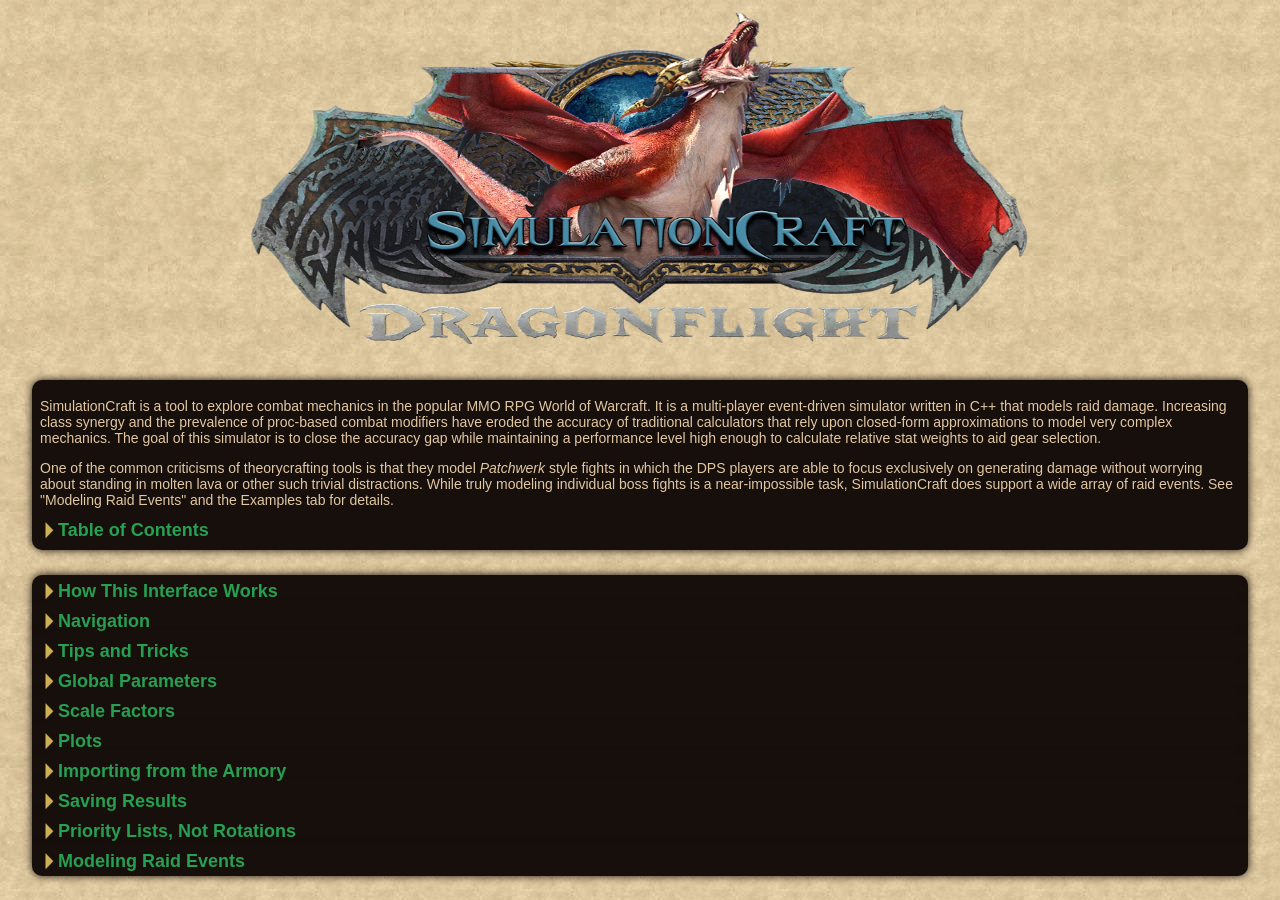
<file: simc-engine/qt/Welcome.html>
﻿<!DOCTYPE html>

<html>

  <head>

    <title>Welcome to SimulationCraft</title>

    <meta http-equiv="Content-Type" content="text/html; charset=UTF-8"/>
	<meta name="color-scheme" content="light dark">

    <style type="text/css">
      * { border: none; margin: 0; padding: 0; }
      body {padding: 5px 25px 25px 25px;font-family: "Lucida Grande", Arial, sans-serif;font-size: 14px;background: url([data-uri]);color: #E2C7A3;text-align: center; }
      p { margin-top: 1em; }
      h1,h2,h3,h4,h5,h6 {width: auto;color: #27a052;margin-top: 1em;margin-bottom: 0.5em; }
      h1, h2 { margin: 0; padding: 2px 2px 0 2px; }
      h1 { font-size: 24px; }
      h2 { font-size: 18px; }
      h3 { margin: 0 0 4px 0; font-size: 16px; }
      a { color: #666688; text-decoration: none; }
      a:hover, a:active { color: #333; }
      ul,ol {padding-left: 20px; }
      ul.float,ol.float {padding: 0;margin: 0; }
      ul.float li,ol.float li {display: inline;float: left;padding-right: 6px;margin-right: 6px;list-style-type: none;border-right: 2px solid #333; }
      .clear {clear: both; }
      .hide, .charts span {display: none; }
      .center {text-align: center; }
      .float {float: left; }
      .mt {margin-top: 20px; }
      .mb {margin-bottom: 20px; }
      .force-wrap {word-wrap: break-word; }
      .mono {font-family: "Lucida Console", Monaco, monospace;font-size: 12px; }
      .toggle,.toggle-details {cursor: pointer;background-image: url([data-uri]);background-repeat: no-repeat; }
      h2.toggle {padding-left: 18px;background-size: 16px auto;background-position: 0 4px; }
      h2.toggle:hover {color: #47c072; }
      h2.open {margin-bottom: 10px;background-position: 0 -18px; }
      #home-toc h2.open {margin-top: 20px; }
      h3.toggle {padding-left: 16px;background-size: 14px auto;background-position: 0 2px; }
      h3.toggle:hover {text-shadow: 0 0 2px #47c072; }
      h3.open {background-position: 0 -17px; }
      h4.toggle {margin: 0 0 8px 0;padding-left: 12px; }
      h4.open {background-position: 0 6px; }
      a.toggle-details { margin: 0 0 8px 0; padding-left: 12px; background: url([data-uri]) 0 4px no-repeat; }
      a.open { background-position: 0 -11px; }
      td.small a.toggle-details { background-position: 0 2px; }
      td.small a.open { background-position: 0 -13px; }
      .toggle-content { display: none; }
      #active-help, .help-box { display: none; }
      #active-help { position: absolute; width: auto; padding: 3px; background: #333; z-index: 10; }
      #active-help-dynamic { padding: 6px 6px 18px 6px; background: #eeeef5; outline: 1px solid #ddd; font-size: 13px; text-align: left; }
      #active-help .close { position: absolute; right: 10px; bottom: 4px; }
      .help-box h3 { margin: 0; font-size: 12px; }
      .help-box p { margin: 0 0 10px 0; }
      .help-box { border: 1px solid #ccc; background-color: #333; padding: 10px; }
      a.help { cursor: help; }
      .section {position: relative;width: 1200px;padding: 4px 8px;margin-left: auto;margin-right: auto;margin-bottom: -1px;background: #160f0b;text-align: left;-moz-box-shadow: 0px 0px 8px #160f0b;-webkit-box-shadow: 0px 0px 8px #160f0b;box-shadow: 0px 0px 8px #160f0b; }
      .section-open { margin-top: 25px; margin-bottom: 25px; -moz-border-radius: 10px; -khtml-border-radius: 10px; -webkit-border-radius: 10px; border-radius: 10px; }
      .grouped-first { -moz-border-radius-topright: 10px; -moz-border-radius-topleft: 10px; -khtml-border-top-right-radius: 10px; -khtml-border-top-left-radius: 10px; -webkit-border-top-right-radius: 10px; -webkit-border-top-left-radius: 10px; border-top-right-radius: 10px; border-top-left-radius: 10px; }
      .grouped-last { -moz-border-radius-bottomright: 10px; -moz-border-radius-bottomleft: 10px; -khtml-border-bottom-right-radius: 10px; -khtml-border-bottom-left-radius: 10px; -webkit-border-bottom-right-radius: 10px; -webkit-border-bottom-left-radius: 10px; border-bottom-right-radius: 10px; border-bottom-left-radius: 10px; }
      .section .toggle-content { padding: 0 0 20px 14px; }
      #raid-summary .toggle-content { padding-bottom: 0px; }
      ul.params { padding: 0; }
      ul.params li { float: left; padding: 2px 10px 2px 10px; margin-right: 10px; list-style-type: none; background: #eeeef5; font-family: "Lucida Grande", Arial, sans-serif; font-size: 12px; }
      .player h2 { margin: 0; }
      .player ul.params { position: relative; top: 2px; }
      #masthead img { display: block; margin-left: auto; margin-right: auto; }
      #masthead h2 { margin: 10px 0 5px 0; }
      #notice { border: 1px solid #ddbbbb; background: #ffdddd; font-size: 12px; }
      #notice h2 { margin-bottom: 10px; }
      #masthead ul.toc { padding: 0; }
      #masthead ul.toc li { list-style-type: none; }
      #masthead ul.toc li ul { padding-left: 18px; }
      #masthead ul.toc li ul li { list-style-type: circle; font-size: 13px; }
      .charts { margin: 10px 60px 0 4px; float: left; width: 550px; text-align: center; }
      .charts img { padding: 8px; margin: 0 auto; margin-bottom: 20px; border: 1px solid #ccc; -moz-border-radius: 6px; -khtml-border-radius: 6px; -webkit-border-radius: 6px; border-radius: 6px; -moz-box-shadow: inset 1px 1px 4px #ccc; -webkit-box-shadow: inset 1px 1px 4px #ccc; box-shadow: inset 1px 1px 4px #ccc; }
      .talents div.float { width: auto; margin-right: 50px; }
      table.sc { border: 0; background-color: #eee; }
      table.sc tr { background-color: #fff; }
      table.sc tr.head { background-color: #aaa; color: #fff; }
      table.sc tr.odd { background-color: #f3f3f3; }
      table.sc th { padding: 2px 4px; text-align: center; background-color: #aaa; color: #fcfcfc; }
      table.sc th.small { padding: 2px 2px; font-size: 12px; }
      table.sc th a { color: #fff; text-decoration: underline; }
      table.sc th a:hover, table.sc th a:active { color: #f1f1ff; }
      table.sc td { padding: 2px 4px; text-align: center; font-size: 13px; }
      table.sc td.small { padding: 2px 2px; font-size: 11px; }
      table.sc th.left, table.sc td.left, table.sc tr.left th, table.sc tr.left td { text-align: left; padding-right: 6px; }
      table.sc th.right, table.sc td.right, table.sc tr.right th, table.sc tr.right td { text-align: right; padding-right: 6px; }
      table.sc tr.details td { padding: 0 0 15px 15px; text-align: left; background-color: #fff; }
      table.sc tr.details td ul { padding: 0; margin: 4px 0 8px 0; }
      table.sc tr.details td ul li { clear: both; padding: 2px; list-style-type: none; }
      table.sc tr.details td ul li span.label { display: block; float: left; width: 150px; margin-right: 4px; background: #f3f3f3; }
      table.sc tr.details td ul li span.tooltip { display: block; float: left; width: 190px; }
      table.sc tr.details td ul li span.tooltip-wider { display: block; float: left; width: 350px; }
      table.sc tr.details td div.float { width: 350px; }
      table.sc tr.details td div.float h5 { margin-top: 4px; }
      table.sc tr.details td div.float ul { margin: 0 0 12px 0; }
      table.sc td.filler { background-color: #ccc; }
      table.sc .dynamic-buffs tr.details td ul li span.label { width: 120px; }
      .sample-sequence { width: 500px; word-wrap: break-word; outline: 1px solid #ddd; background: #fcfcfc; padding: 6px; font-family: "Lucida Console", Monaco, monospace; font-size: 12px; }
    </style>

  </head>

  <body>

    <div id="active-help">
      <div id="active-help-dynamic">
        <div class="help-box">
        </div>
        <a href="#" class="close">close</a>
      </div>
    </div>
    <img src="Welcome.png" alt="SimulationCraft logo" height="347" width="800">

    <div id="masthead" class="section section-open">

      <p>SimulationCraft is a tool to explore combat mechanics in the popular MMO RPG World of Warcraft. It is a multi-player event-driven simulator written in C++ that models raid damage. Increasing class synergy and the prevalence of proc-based combat modifiers have eroded the accuracy of traditional calculators that rely upon closed-form approximations to model very complex mechanics. The goal of this simulator is to close the accuracy gap while maintaining a performance level high enough to calculate relative stat weights to aid gear selection.</p>
      <p>One of the common criticisms of theorycrafting tools is that they model <i>Patchwerk</i> style fights in which the DPS players are able to focus exclusively on generating damage without worrying about standing in molten lava or other such trivial distractions. While truly modeling individual boss fights is a near-impossible task, SimulationCraft does support a wide array of raid events. See "Modeling Raid Events" and the Examples tab for details.</p>

      <h2 class="toggle">Table of Contents</h2>
      <div class="toggle-content">
        <ul class="toc">
          <li><a href="#how-this-interface-works">How This Interface Works</a></li>
          <li><a href="#navigation">Navigation</a></li>
          <li><a href="#tips-and-tricks">Tips and Tricks</a></li>
          <li><a href="#global-parameters">Global Parameters</a></li>
          <li><a href="#scale-factors">Scale Factors</a></li>
          <li><a href="#plots">Plots</a></li>
          <li><a href="#importing-from-the-armory">Importing from the Armory</a></li>
	      <li><a href="#creating-a-custom-profile">Creating A Custom Profile</a></li>
          <li><a href="#saving-results">Saving Results</a></li>
          <li><a href="#priority-lists-not-rotations">Priority Lists, Not Rotations</a></li>
          <li><a href="#modeling-raid-events">Modeling Raid Events</a></li>
        </ul>
      </div>
    
    </div>

    <div id="how-this-interface-works" class="section grouped-first">

      <h2 class="toggle">How This Interface Works</h2>
      <div class="toggle-content">
        <p>At its core, SimulationCraft is a parameter-driven batch simulation tool. This interface is a very light-weight wrapper that simply helps you build configuration scripts, pass them to the simulator, and then evaluate the results. It relies upon existing character profile management sites to provide interactive manipulation of character talents, glyphs, gear, enchants, etc. The three key steps are:</p>
        <ol class="mt">
          <li>Generate your profile.</li>
          <li>Simulate your profile.</li>
          <li>Evaluate your results.</li>
        </ol>
      </div>
      
    </div>
    
    <div id="navigation" class="section">

      <h2 class="toggle">Navigation</h2>
      <div class="toggle-content">
        <p>In general the flow is from left to right across the main tabs at the top of the window.</p>
        <ul class="mt">
          <li>At <i>Options</i> you set the global sim options, such buffs, scaling, plots and how many targets are in the simulation.</li>
          <li>At <i>Import</i> you load your character profile from a variety of sources.</li>
          <li>At <i>Simulate</i> you make character-specific tweaks, such as gear and action list changes.</li>
          <li>At <i>Overrides</i> a super-user can specify custom parameters that will persist from run to run.</li>
          <li>At <i>Help</i> you can check out our wiki, which will give an explanation of all supporting parameters, including common usage.</li>
          <li>At <i>Log</i> you will find simple text reporting as well as any errors encountered.</li> 
          <li>At <i>Results</i> you will find HTML output generated by the simulator.</li>
		  <li>At <i>Spell Query</i> you will be able to query everything there is to know about a spell.</li>
        </ul>
        <p>Please note that the behavior of the command line and the buttons to either side are context-sensitive. Their function and labels may change as you navigate the main tabs.</p>
      </div>
    
    </div>
    
    <div id="tips-and-tricks" class="section">
    
      <h2 class="toggle">Tips and Tricks</h2>
      <div class="toggle-content">
        <ul class="mt spaced">
          <li>The label on the main button changes between <i>Simulate!</i>, <i>Import!</i> and <i>Save!</i> depending upon the active main tab. While a character profile is being imported or a simulation is running, the label will be set to <i>Cancel!</i>. Cancelling a simulation run early may still result in valuable information: The results posted are a statistical analysis of many iterations. Cancelling a simulation will simply reduce the number of iterations, increasing the reported statistical error.</li>
          <li>The progress bar is context-sensitive. When viewing a web page under <i>Import</i> or <i>Results</i> it will display the percent-completion of rendering the web page. Under all other tabs, the progress bar will report the percent-completion of the character import or the simulation run.</li>
          <li>The <i>Back</i> and <i>Forward</i> buttons to the left of the command-line allow you to cycle through the history of the main viewport. When viewing a web page under <i>Import</i> or <i>Results</i> they will cycle through the <i>URL</i> history. <b>When viewing <i>Globals</i>, <i>Simulate</i>, or <i>Overrides</i>, these buttons will cycle through previous states.</b> This history is persistent between runs.</li>
          <li>With the exception of the <i>Import</i> tab, pressing the <i>Enter</i> key while the command-line has focus is equivalent to clicking the main button.</li>
          <li><b>When the command-line has focus, the <i>Up</i> and <i>Down</i> keys cycle through the history of command-line text.</b> This history is persistent between runs.</li>
          <li>The configuration script passed to the simulator is constructed by first adding the options implied by the button-settings under <i>Options</i>, followed by the text under <i>Simulate</i>, followed by the text under <i>Overrides</i> and finally including anything on the command line. It is important to understand that the last setting <i>wins</i>. <b>Users already comfortable with earlier releases of the command-line-only application can use the the GUI command-line in the same manner.</b> For example, one could type <i>armory=us,llane,segv</i> to download and simulate the Hunter Segv from server US-Llane.</li>
          <li>Any option that does not fit the <i>parm=value</i> paradigm is assumed to be the name of a script file which is subsequently loaded. For example, typing <b>Raid_T17M.simc</b> on the command-line will load and simulate the shipped script that contains all supported class/spec combinations using T17M gear.  While the history mechanism of the <i>Back</i> and <i>Forward</i> buttons should be sufficient for most needs, it can be convenient to save complicated parameter settings in an external file.
        </ul>
      </div>
      
    </div>
    
    <div id="global-parameters" class="section">
    
      <h2 class="toggle">Global Parameters</h2>
      <div class="toggle-content">
        <p>SimulationCraft has many, many options that can be loosely categorized into two groups, those that are applied to the <i>active</i> player and those that are applied globally. The <i>Globals</i> section of the <i>Options</i> tab is dedicated to the more commonly changed global parameters.</p>
        <ul class="mt spaced">

          <li><b>Version:</b> The mechanics of <i>World of Warcraft</i> are constantly changing. SimulationCraft endeavors to model the two most recent patch levels. This corresponds to <i>Live</i> and <i>PTR</i>. The <i>Both</i> option will simulate two characters at once: One character will run with Live mechanics and a second character with the name <i>EvilTwinPTR</i> will be run with PTR mechanics. The results will shown side-by-side for easy comparison.</li>
        
          <li><b>Latency:</b> During simulation we do not attempt to model the actual latency in all internet traffic, but rather how that latency manifests itself in terms of the inevitable gaps between player actions. Rigorous testing has shown that these gaps differ greatly depending upon whether the preceding action has a cast-time (enabling queueing), is instant-cast (triggering the <i>GCD</i>), or is channeled (requiring extra care not to clip the last tick). SimulationCraft uses random values for these <i>gaps</i>, whose range is centered on user-supplied values.</li>
        
          <li><b>Iterations:</b> The largest drawback of simulation is that in order to get meaningful answers, one must run the simulation many, many times to acquire a trustworthy statistical average. More iterations means better accuracy, at the cost of longer runtimes. When calculating <i>scale factors</i> one must iterate enough such that the simulation error margin is sufficiently smaller than the change in stat value being analyzed.</li>
        
          <li><b>Length(sec):</b> It is important to understand that the length of the fight is a goal and not a hard limit. Half-way through the first iteration the health of the target (<i>boss</i>) is estimated based upon damage done up to that point. The simulation ends when the target dies and <i>not</i> when the desired fight length is reached. At the end of every proceeding iteration, the target health is re-evaluated based upon whether the fight ended early or late. The end result is that after many iterations, the average fight length matches the desired value.</li>
        
          <li><b>Vary Length:</b> In order to smooth out the effects of very powerful procs and/or abilities one can tell the simulator to vary the fight length. The sim will perform an even distribution of fight lengths from <i>length-variance</i> to <i>length+variance</i>.</li>
        
          <li><b>Adds:</b> While it is possible to specify raid events that spawn adds that are only temporary, this option specifies adds that are present the entire fight.</li>
        
          <li><b>Fight Style:</b> One of the most common criticisms of theorycrafting tools is that they only model <i>tank-n-spank</i> fights in which the player gets to stand perfectly still just hitting keys/buttons. SimulationCraft supports a wide array of <i>raid events</i> including movement, stuns, splash damage, target (in)vulnerability, etc. The <i>Helter Skelter</i> option throws in an interesting mix of these random events so that the user may see how badly DPS suffers under adverse conditions. The Hectic Cleave option puts the character into an encounter that is intended to simulate the Horridon from Throne of Thunder.</li>
                
          <li><b>Player Skill:</b> Whenever a player is considered <i>ready to do something</i> the sim walks through their prioritized list of actions and executes the very first one that is available. If a player is below 100% skill then there is a chance that it may skip an action even if it is available and make use of a lower-priority action instead. DoTs are considered available when the last tick will occur after <i>current_time+dot_cast_time</i>.
        
          <li><b>Threads:</b> The iterative nature of SimulationCraft means that parallel processing is a very effective means to increase performance. Most modern desktops have at least two CPU cores. Match the number of threads to the number of CPU cores for optimal performance.</li>
		  
		  <li><b>Thread Priority:</b> When setting Threads to max, it can leave the computer in such a state that it is unusable for anything else while the simulation is running. When this is set to 'lowest', the operating system will yield cpu time to any other application that requests it, which will allow multitasking in most situations. </li>
        
          <li><b>Deterministic RNG:</b> One of the most difficult problems associated with simulation is variance. Decreasing variance will reduce the number of iterations required to reach a confidence level in the results. Turning on <i>Deterministic</i> RNG will introduce determinism in both the cycle and the distribution of individual RNG calculations. This will increase convergence by an order of magnitude, allowing the use of far fewer iterations. However, as with formulation, introducing this kind of determinism into the RNG can interfere with the scale factor generation of non-linear stats. Use with caution.</li>
        
          <li><b>Armory Region:</b> This option controls which region (US, EU, TW, CN) the Armory Import tab uses. <li><b>Armory Spec:</b> Players may have two talent/glyph combinations, but only one may be active at a time. When a player is downloaded from the Armory, by default the <i>active</i> talent/glyph
 setup is used. This parameter allows one to access the <i>inactive</i> setup during import.</li>
        
          <li><b>Generate Debug:</b> This option provides a peek under the hood.  Running with <i>Log Only</i> will force the number of iterations to just one and generate a human-readable combat log that is stored in the <i>Log</i> tab.  Running with <i>Gory Details</i> dramatically increases the size of the combat log and makes it considerably less human-readable.  It will also provide detailed debug output during character import.  Since turning on debug allows only one iteration, scale factor and plot generation are turned off.</li>

        </ul>
      </div>

    </div>

    <div id="scale-factors" class="section">
    
      <h2 class="toggle">Scale Factors</h2>
      <div class="toggle-content">
        <p>Scale factors represent the change in DPS per change in stat value. They are helpful in evaluating incremental gear changes, and are calculated by first making a baseline simulation and then comparing it against subsequent runs in which one stat is increased or decreased. To calculate trustworthy scale factors, the simulation margin of error must be sufficiently smaller than the change in stat value. To reduce the margin of error a large number of iterations is required. Since multiple simulations must be run with a higher-than-normal number of iterations, calculating scale factors can take 50x to 100x longer than a standard DPS run.</p>
        <p class="center"><b>ScaleFactor(Stat) = ( DPS(Baseline+StatDelta) - DPS(Baseline) ) / StatDelta</b></p>
        <p>By default, SimulationCraft uses stat deltas between 150 and 300 depending upon the stat. Most stat deltas are positive, measuring the <i>increase</i> in DPS. </p>
      </div>
    
    </div>
    
    <div id="plots" class="section">

      <h2 class="toggle">Plots</h2>
      <div class="toggle-content">
        <p>SimulationCraft will optionally generate DPS-per-stat graphs using a +/- 50 stat point range given the initial gear point. It should be noted that simulation is not well suited for plot generation. Precision is not as important so fewer iterations are required. However, the sheer number of sample points needed to generate a plot make it even more cpu-intensive than scale factor generation.</p>
      </div>
    
    </div>
    
    <div id="importing-from-the-armory" class="section">
    
      <h2 class="toggle">Importing from the Armory</h2>
      <div class="toggle-content">
        <p>To download a character from the Armory, merely navigate the web view to a character profile page. The easiest way to do this is via the <i>Search</i> mechanism. The <i>Armory Spec</i> toggle under <i>Options</i> controls whether to use the <i>active</i> or the <i>inactive</i> talent setup. There is no need to wait for the web page to be fully rendered. The import process uses the URL at the command-line. Note that the URL at the command-line can be modified directly in the same manner as a normal web browswer. <b>The Armory tab defaults to US region. See the <i>Options</i> tab to change the region to EU, TW, or CN.</b></p>
      </div>
      
    </div>
        
    <div id="saving-results" class="section">
    
      <h2 class="toggle">Saving Results</h2>
      <div class="toggle-content">
        <p>To save text that may be conveniently cut-and-pasted into an email or forum, go to the <i>Log</i> tab and select the portion of interest. To save the entire log, specify the file name at the command line and press <i>Save!</i>.</p>
        <p>To save HTML, go to the <i>Results</i> tab, specify the file name at the command line, and press <i>Save!</i>.</p>
        <p>These HTML files are all-inclusive. The images are generate using GoogleCharts which means that the HTML cannot be viewed offline.</p>
      </div>
      
    </div>
    
    <div id="priority-lists-not-rotations" class="section">
    
      <h2 class="toggle">Priority Lists, Not Rotations</h2>
      <div class="toggle-content">
        <p>A key part of the simulation is the player artificial intelligence. It is important to understand that there is no <i>rotation</i> to specify. Instead, the player is given a <i>priority list</i> of actions. Whenever the player is looking for something to do (just finished an action and not waiting on the GCD), it will simply walk the list of actions and perform the first one that is <i>ready</i>. For example, <i>damage-over-time</i> actions are not ready until they are finished ticking (minus the cast-time, of course). Temporary buffs and <i>cooldowns</i> can also prevent certain actions from being considered <i>ready</i>. There are a large variety of conditionals that can be applied to each action in the priority list that can limit their execution even further. The default action list (<i>actions+=</i>) generated during character import will demonstrate this. For more details, see the <i>Help</i> tab.</p>
      </div>
      
    </div>
    
    <div id="modeling-raid-events" class="section grouped-last">
    
      <h2 class="toggle">Modeling Raid Events</h2>
      <div class="toggle-content">
        <p>Experimenting with SimulationCraft's various supported events allows one to determine how susceptible talent/gear combinations are to adverse conditions. The intervals and durations of each event are user-specified, as are the degree of randomness applied to each. Supported events include: movement, stuns, AoE damage, adds spawning, boss (in)vulnerability, boss casting requiring use interrupts.</p>
        <ul class="mt spaced">
          <li><a href="#events-movement" class="help">Movement</a>: When a player is <i>moving</i> auto-attacks are halted and only ranged instant-casts are allowed. To further control the actions taken while moving, there is a <i>moving=1</i> conditional that can be specified with actions to prevent them from being used in normal circumstances.</li>
          <li><a href="#events-stun" class="help">Stun</a>: While <i>stunned</i>, even instant-casts are forbidden.</li>
          <li>Damage: The <i>damage</i> event is used to model splash damage from AoE.</li>
          <li><a href="#events-adds" class="help">Adds</a>: Note that some modules have implemented more aoe/multi-dot capability, so some modules take more advantage of adds spawning than others.</li>
          <li>Vulnerable: Boss <i>vulnerability</i> is a 2x damage multiplier.</li>
          <li><a href="#events-invulnerable" class="help">Invulnerable</a>: Boss <i>invulnerability</i> will remove any existing player DoTs on the target, but it does not yet remove player debuffs.</li>
          <li><a href="#events-casting" class="help">Casting</a>: The <i>casting</i> event is used to model players changing their rotations to perform interrupts. Player interrupt actions are not considered <i>ready</i> unless the boss is in mid-cast. This means that it is safe to give these actions a high-priority because they will not be used unless necessary.</li>
        </ul>
      
        <p>These are only a few examples. For more details, see the <i>Help</i> tab.</p>
      </div>

    </div>

    <!-- Help Boxes -->
    <div id="events-movement">
      <div class="help-box">
        <h3>Every 30sec, all players and pets are required to move for 5sec</h3>
        <p>raid_events+=/movement,cooldown=30,duration=5</p>
        <h3>Every 30sec, all players are required to move for 5sec while pets remain stationary</h3>
        <p>raid_events+=/movement,players_only=1,cooldown=30,duration=5</p>
        <h3>Every 40sec, all players within 5yards are required to move for 7sec</h3>
        <p>raid_events+=/movement,cooldown=40,duration=7,distance<=5</p>
      </div>
    </div>
    <div id="events-stun">
      <div class="help-box">
        <h3>Every 60sec, all players are stunned for 2sec</h3>
        <p>raid_events+=/stun,cooldown=60,duration=2</p>
      </div>
    </div>
    <div id="events-adds">
      <div class="help-box">
        <h3>Every 1min, 3 additional targets are nearby the boss and remain for 20sec</h3>
        <p>raid_events+=/adds,count=3,cooldown=60,duration=20</p>
      </div>
    </div>
    <div id="events-invulnerable">
      <div class="help-box">
        <h3>Every 2min, the target becomes invulnerable, interrupting players and shedding all DoTs.</h3>
        <p>raid_events+=/invulnerable,cooldown=120,duration=3</p>
      </div>
    </div>
    <div id="events-casting">
      <div class="help-box">
        <h3>Interrupt boss's 3 second cast every 30 seconds starting 15sec into fight</h3>
        <p>raid_events+=casting,cooldown=30,duration=3,first=15</p>
      </div>
    </div>

    <script type="text/javascript" src="https://ajax.googleapis.com/ajax/libs/jquery/1.12.4/jquery.min.js"></script>

    <script type="text/javascript">
      jQuery.noConflict();
      jQuery(document).ready(function($) {
        $('a[ rel="_blank"]').each(function() {
          $(this).attr('target', '_blank');
        });
        $('.toggle-content, .help-box').hide();
        $('.open').next('.toggle-content').show();
        $('.toggle').click(function(e) {
          var img_id = '';
          var src = '';
          var target = '';
          e.preventDefault();
          $(this).toggleClass('open');
          var section = $(this).parent('.section');
          if (section.attr('id') != 'masthead') {
            section.toggleClass('section-open');
          }
          if (section.attr('id') != 'masthead' && section.hasClass('section-open')) {
            section.removeClass('grouped-first');
            section.removeClass('grouped-last');
            if (!(section.next().hasClass('section-open'))) {
              section.next().addClass('grouped-first');
            }
            if (!(section.prev().hasClass('section-open'))) {
              section.prev().addClass('grouped-last');
            }
          } else if (section.attr('id') != 'masthead') {
            if (section.attr('id') == 'auras-and-debuffs' || section.next().hasClass('section-open')) {
              section.addClass('grouped-last');
            } else {
              section.next().removeClass('grouped-first');
            }
            if (section.prev().hasClass('section-open')) {
              section.addClass('grouped-first');
            } else {
              section.prev().removeClass('grouped-last');
            }
          }
          $(this).next('.toggle-content').toggle(150);
          $(this).next('.toggle-content').find('.charts').each(function() {
            $(this).children('span').each(function() {
              img_class = $(this).attr('class');
              img_alt = $(this).attr('title');
              img_src = $(this).html().replace(/&amp;/g, "&");
              var img = new Image();
              $(img).attr('class', img_class);
              $(img).attr('src', img_src);
              $(img).attr('alt', img_alt);
              $(this).replaceWith(img);
              $(this).load();
            });
          });
        });
        $('.toggle-details').click(function(e) {
          e.preventDefault();
          $(this).toggleClass('open');
          $(this).parents().next('.details').toggleClass('hide');
        });
        $('.toggle-db-details').click(function(e) {
          e.preventDefault();
          $(this).toggleClass('open');
          $(this).parent().next('.toggle-content').toggle(150);
        });
        $('.help').click(function(e) {
          e.preventDefault();
          var target = $(this).attr('href') + ' .help-box';
          var content = $(target).html();
          $('#active-help-dynamic .help-box').html(content);
          $('#active-help .help-box').show();
          var t = e.pageY - 20;
          var l = e.pageX - 20;
          $('#active-help').css({top:t,left:l});
          $('#active-help').toggle(250);
        });
        $('#active-help a.close').click(function(e) {
          e.preventDefault();
          $('#active-help').toggle(250);
        });
      });
    </script>

  </body>

</html>
</file>
